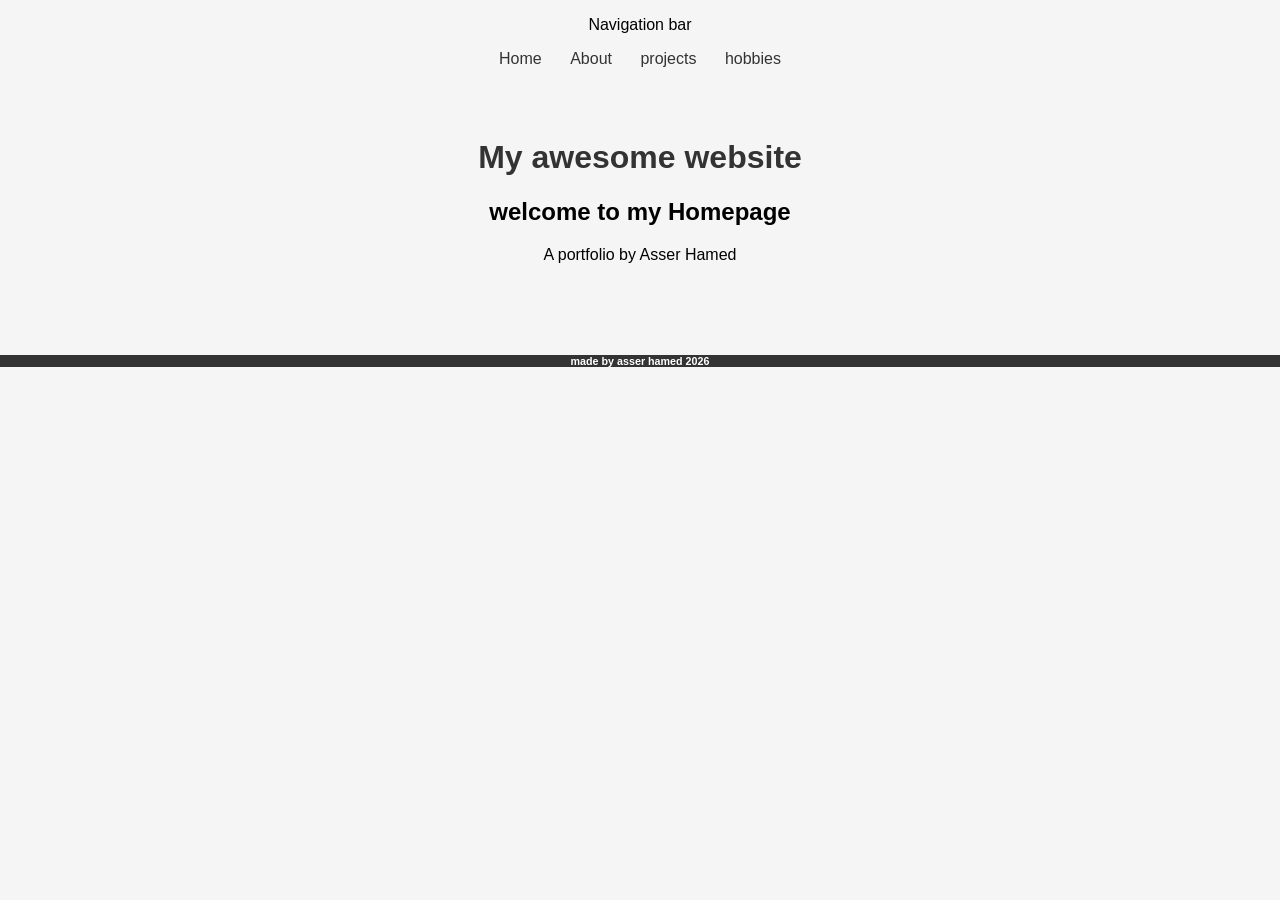
<file: index.html>
<!DOCTYPE html>
<html lang="en">
<head>
    <meta charset="UThttps://www.onlinegdb.com/#_editor_9591689881F-8">
    <meta name="viewport" content="width=device-width, initial-scale=1.0">
    <title>Document</title>
    <link rel="stylesheet" href="style.css">
</head>
<body>
    <p>Navigation bar</p>
    <nav>
        <a href="index.html">Home</a>
         <a href="About.html">About</a>
         <a href="projects.html">projects</a>
         <a   href="hobbies.html">hobbies</a>
    </nav>
    
      <div class="container">
        <header>
            <h1>My awesome website</h1>
        </header>
        <main>
          <section id="hero">
        <h2>welcome to my Homepage</h2>
        <p>A portfolio by Asser Hamed</p>
        </section>
     </main> 
    </div>
    <footer><h6>made by asser hamed 2026</h6></footer>
    
</body>
</html>
</file>
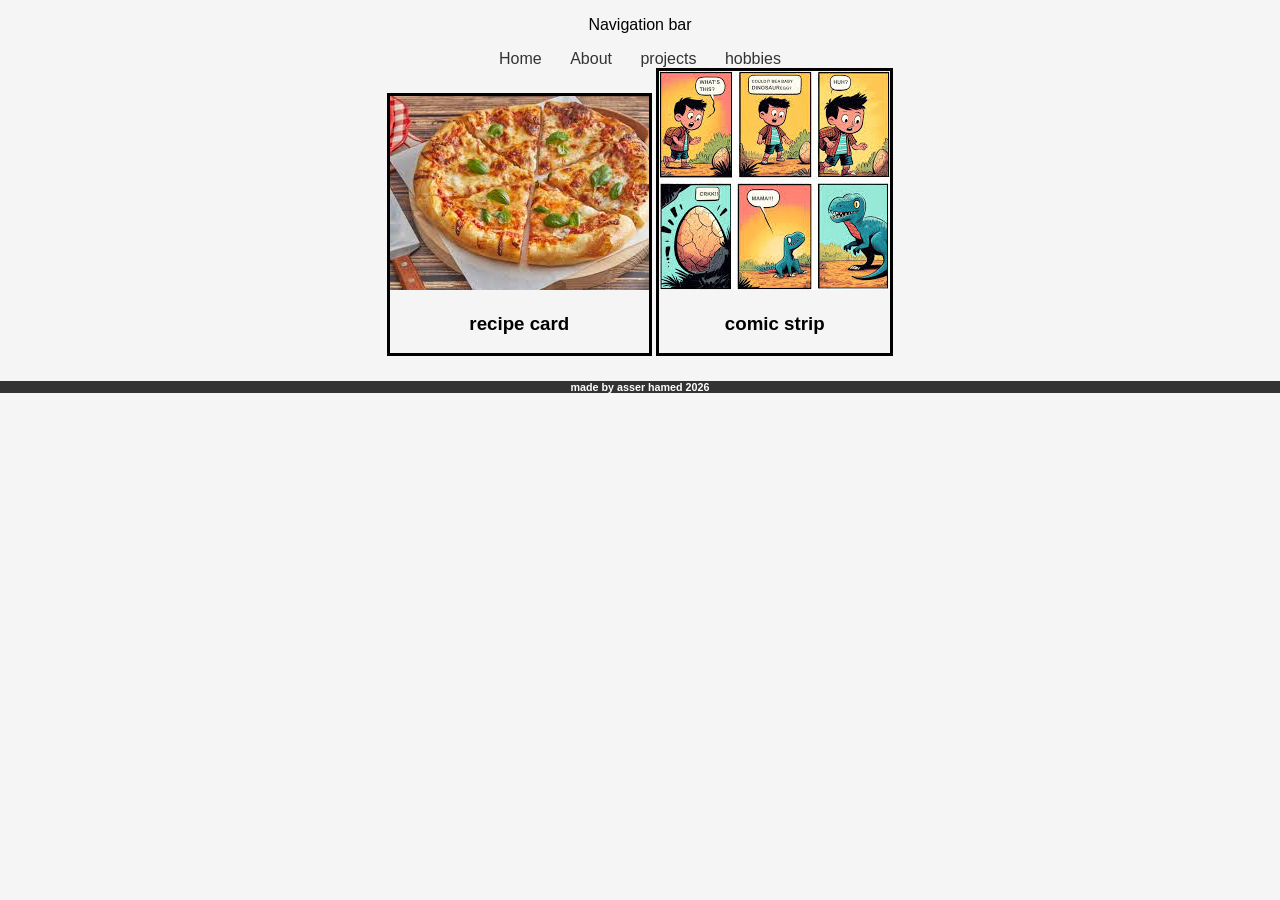
<file: projects.html>
<!DOCTYPE html>
<html lang="en">
<head>
    <meta charset="UThttps://www.onlinegdb.com/#_editor_9591689881F-8">
    <meta name="viewport" content="width=device-width, initial-scale=1.0">
    <title>Document</title>
    <link rel="stylesheet" href="style.css">
</head>
<body>
    <p>Navigation bar</p>
     <nav>
        <a href="index.html">Home</a>
         <a href="About.html">About</a>
         <a href="projects.html">projects</a>
         <a href="hobbies.html">hobbies</a>
    </nav>
 <div class="card">
   <img src="[data-uri]">
   <h3>recipe card</h3>
   </div>
    <div class="card">
      <img src="[data-uri]">
      <h3>comic strip</h3>
    </div> 
         <footer><h6>made by asser hamed 2026</h6></footer>
</body>
</html>
</file>
<file: style.css>
body {
  font-family: Arial, sans-serif;
  margin: 0;
  padding: 0;
  text-align: center;
  background: #f5f5f5;
}

.container {
  padding: 50px 20px;
}

h1 {
  color: #333;
}

.button {
  display: inline-block;
  margin-top: 20px;
  padding: 12px 24px;
  background-color: #007bff;
  color: white;
  text-decoration: none;
  border-radius: 8px;
}

.button:hover {
  background-color: #0056b3;
}

.hobbies {
  display: flex;
  justify-content: center;
  gap: 20px;
  margin-top: 30px;
}

.hobby {
  background: white;
  padding: 15px;
  border-radius: 10px;
  width: 200px;
  box-shadow: 0 2px 5px rgba(0,0,0,0.1);
}

.hobby img {
  width:100%;
  border-radius: 8px;
}

footer {
  background: #333;
  color: white;
  
}


nav a{
    
  text-decoration: none;  
  color: #333;
  padding: 8px 12px;
  transition: 0.3s; 
}

nav a:hover {
  text-decoration: underline;  
  color:Darkgoldenrod;              
}
  
#img1{border-radius:50%;
    margin-top: 30px;}

.card{align-items:center;
justify-content: center;
border:3px solid black ;
display: inline-block;}
}
.card img{height:200px;
width: 200px;
</file>
